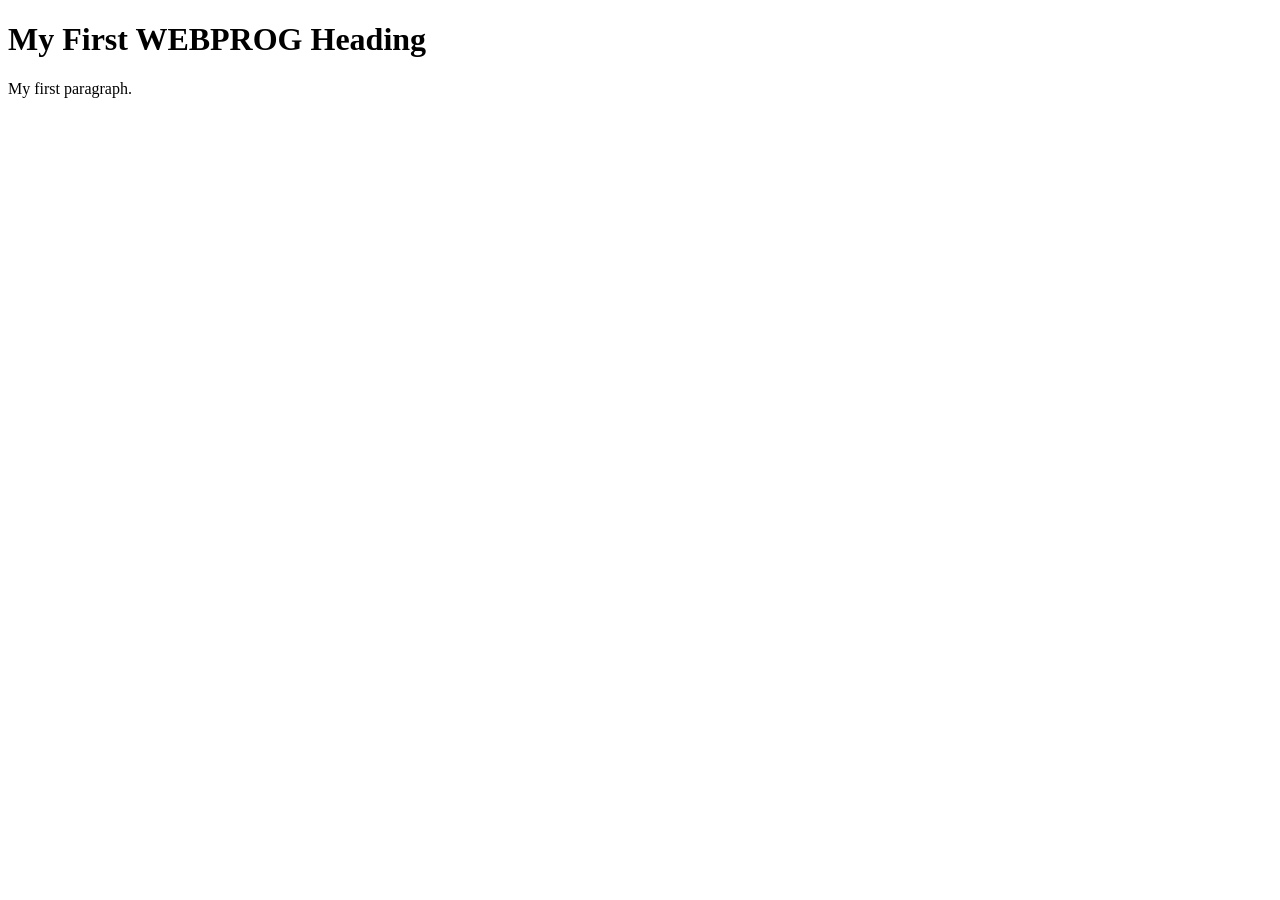
<file: index.html>
<!DOCTYPE html>
<html lang="en">
<head>
    
    <meta charset="UTF-8">
    <meta name="viewport" content="width=device-width, initial-scale=1.0">
    <title>Page Title</title>    
</head>
<body>
    <h1>My First WEBPROG Heading</h1>   
    <p>My first paragraph.</p>   
</body>
</html>
</file>
